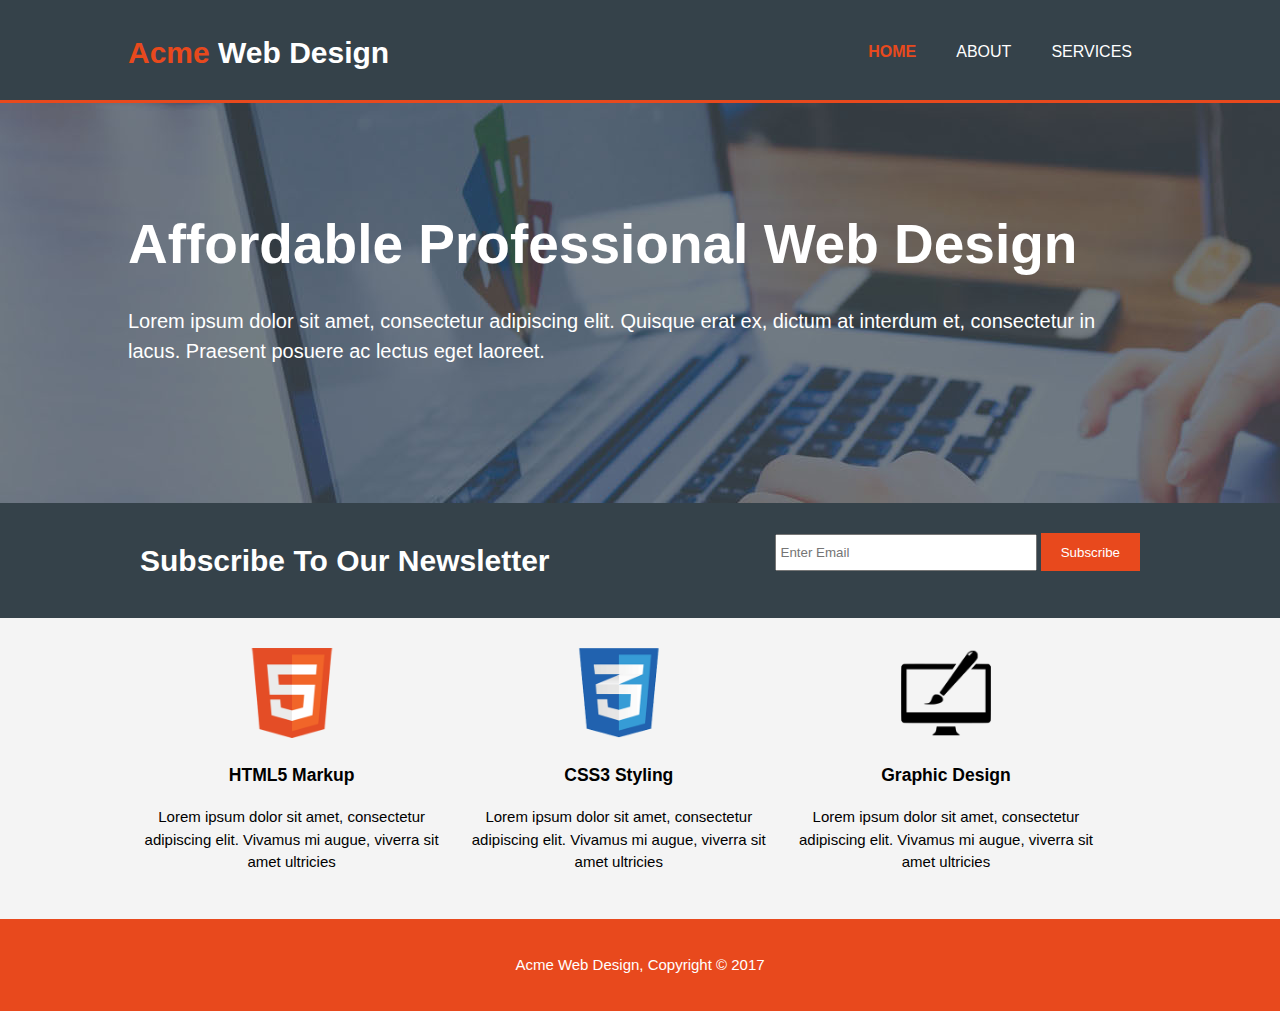
<file: index.html>
<!DOCTYPE html>
<html>
  <head>
    <meta charset="utf-8">
    <meta name="viewport" content="width=device-width">
    <meta name="description" content="Affordable and professional web design">
    <meta name="keywords" content="web design, afforable web design, professional web design">
    <meta name="author" content="Josh Williams">
    <title>Acme Web Design | Welcome</title>
    <link rel="stylesheet" href="./css/style.css">
  </head>
  <body>
    <header>
      <div class="container">
        <div id="branding">
          <h1><span class="highlight">Acme</span> Web Design</h1>
        </div>
        <nav>
          <ul>
            <li class="current"><a href="index.html">Home</a></li>
            <li><a href="about.html">About</a></li>
            <li><a href="services.html">Services</a></li>
          </ul>
        </nav>
      </div>
    </header>

    <section id="showcase">
      <div class="container">
        <h1>Affordable Professional Web Design</h1>
        <p>Lorem ipsum dolor sit amet, consectetur adipiscing elit. Quisque erat ex, dictum at interdum et, consectetur in lacus. Praesent posuere ac lectus eget laoreet.</p>
      </div>
    </section>

    <section id="newsletter">
      <div class="container">
        <h1>Subscribe To Our Newsletter</h1>
        <form>
          <input type="email" placeholder="Enter Email">
          <button type="submit" class="button_1">Subscribe</button>
        </form>
      </div>
    </section>

    <section id="boxes">
      <div class="container">
        <div class="box">
          <img src="./img/logo_html.png" alt="html5">
          <h3>HTML5 Markup</h3>
          <p>Lorem ipsum dolor sit amet, consectetur adipiscing elit. Vivamus mi augue, viverra sit amet ultricies</p>
        </div>
        <div class="box">
          <img src="./img/logo_css.png" alt="css3">
          <h3>CSS3 Styling</h3>
          <p>Lorem ipsum dolor sit amet, consectetur adipiscing elit. Vivamus mi augue, viverra sit amet ultricies</p>
        </div>
        <div class="box">
          <img src="./img/logo_brush.png" alt="graphicdesign">
          <h3>Graphic Design</h3>
          <p>Lorem ipsum dolor sit amet, consectetur adipiscing elit. Vivamus mi augue, viverra sit amet ultricies</p>
        </div>
      </div>
    </section>

    <footer>
      <p>Acme Web Design, Copyright &copy; 2017</p>
    </footer>
  </body>
</html>
</file>
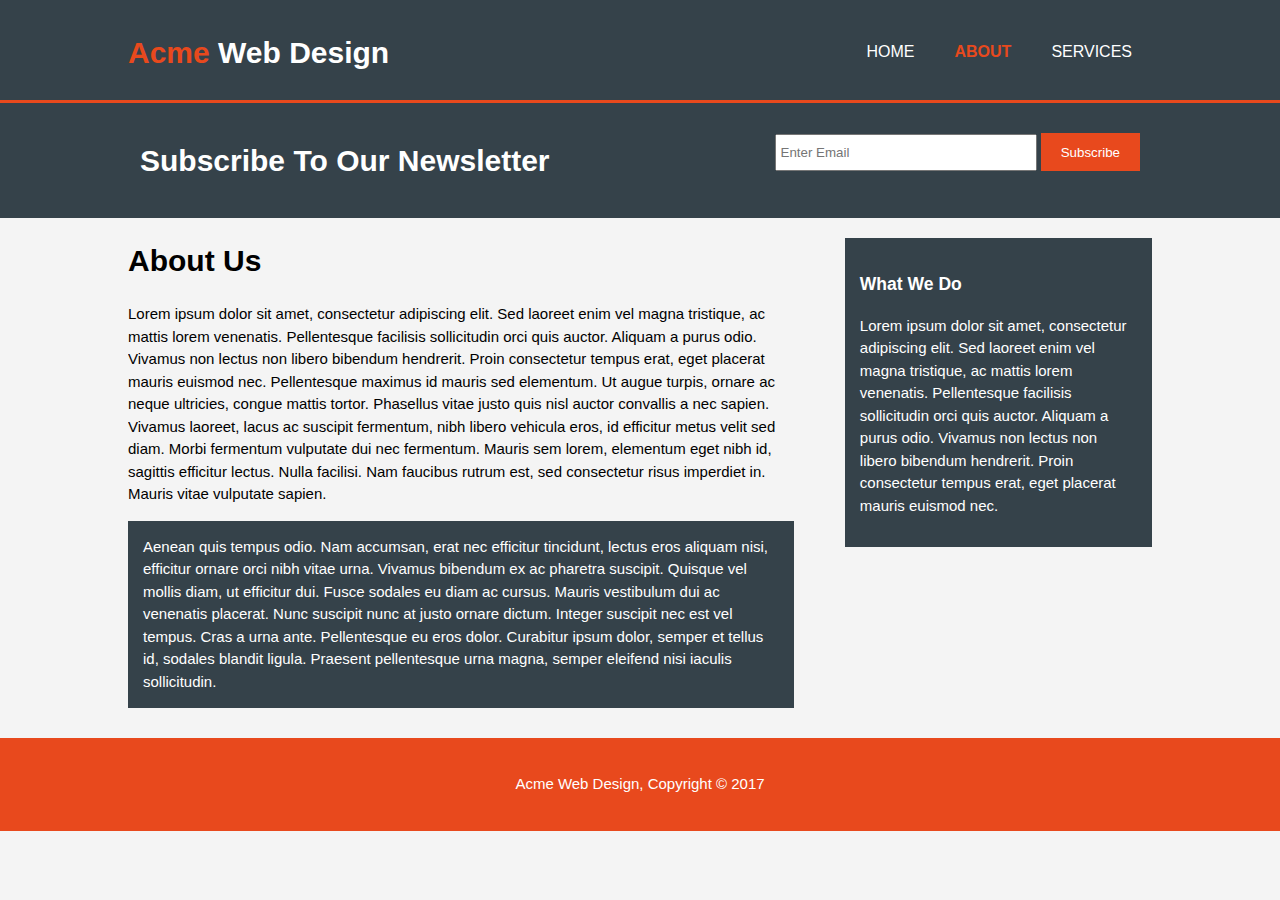
<file: about.html>
<!DOCTYPE html>
<html>
  <head>
    <meta charset="utf-8">
    <meta name="viewport" content="width=device-width">
    <meta name="description" content="Affordable and professional web design">
    <meta name="keywords" content="web design, afforable web design, professional web design"
    <meta name="author" content="Josh Williams">
    <title>Acme Web Design | About</title>
    <link rel="stylesheet" href="./css/style.css">
  </head>
  <body>
    <header>
      <div class="container">
        <div id="branding">
          <h1><span class="highlight">Acme</span> Web Design</h1>
        </div>
        <nav>
          <ul>
            <li><a href="index.html">Home</a></li>
            <li class="current"><a href="about.html">About</a></li>
            <li><a href="services.html">Services</a></li>
          </ul>
        </nav>
      </div>
    </header>

    <section id="newsletter">
      <div class="container">
        <h1>Subscribe To Our Newsletter</h1>
        <form>
          <input type="email" placeholder="Enter Email">
          <button type="submit" class="button_1">Subscribe</button>
        </form>
      </div>
    </section>

    <section id="main">
      <div class="container">
        <article id="main-col">
          <h1 class="page-title">About Us</h1>
          <p>
            Lorem ipsum dolor sit amet, consectetur adipiscing elit. Sed laoreet enim vel magna tristique, ac mattis lorem venenatis. Pellentesque facilisis sollicitudin orci quis auctor. Aliquam a purus odio. Vivamus non lectus non libero bibendum hendrerit. Proin consectetur tempus erat, eget placerat mauris euismod nec. Pellentesque maximus id mauris sed elementum. Ut augue turpis, ornare ac neque ultricies, congue mattis tortor. Phasellus vitae justo quis nisl auctor convallis a nec sapien. Vivamus laoreet, lacus ac suscipit fermentum, nibh libero vehicula eros, id efficitur metus velit sed diam. Morbi fermentum vulputate dui nec fermentum. Mauris sem lorem, elementum eget nibh id, sagittis efficitur lectus. Nulla facilisi. Nam faucibus rutrum est, sed consectetur risus imperdiet in. Mauris vitae vulputate sapien.
          </p>
          <p class="dark">
            Aenean quis tempus odio. Nam accumsan, erat nec efficitur tincidunt, lectus eros aliquam nisi, efficitur ornare orci nibh vitae urna. Vivamus bibendum ex ac pharetra suscipit. Quisque vel mollis diam, ut efficitur dui. Fusce sodales eu diam ac cursus. Mauris vestibulum dui ac venenatis placerat. Nunc suscipit nunc at justo ornare dictum. Integer suscipit nec est vel tempus. Cras a urna ante. Pellentesque eu eros dolor. Curabitur ipsum dolor, semper et tellus id, sodales blandit ligula. Praesent pellentesque urna magna, semper eleifend nisi iaculis sollicitudin.
          </p>
        </article>

        <aside id="sidebar">
          <div class="dark">
            <h3>What We Do</h3>
            <p>Lorem ipsum dolor sit amet, consectetur adipiscing elit. Sed laoreet enim vel magna tristique, ac mattis lorem venenatis. Pellentesque facilisis sollicitudin orci quis auctor. Aliquam a purus odio. Vivamus non lectus non libero bibendum hendrerit. Proin consectetur tempus erat, eget placerat mauris euismod nec.</p>
          </div>
        </aside>
      </div>
    </section>

    <footer>
      <p>Acme Web Design, Copyright &copy; 2017</p>
    </footer>
  </body>
</html>
</file>
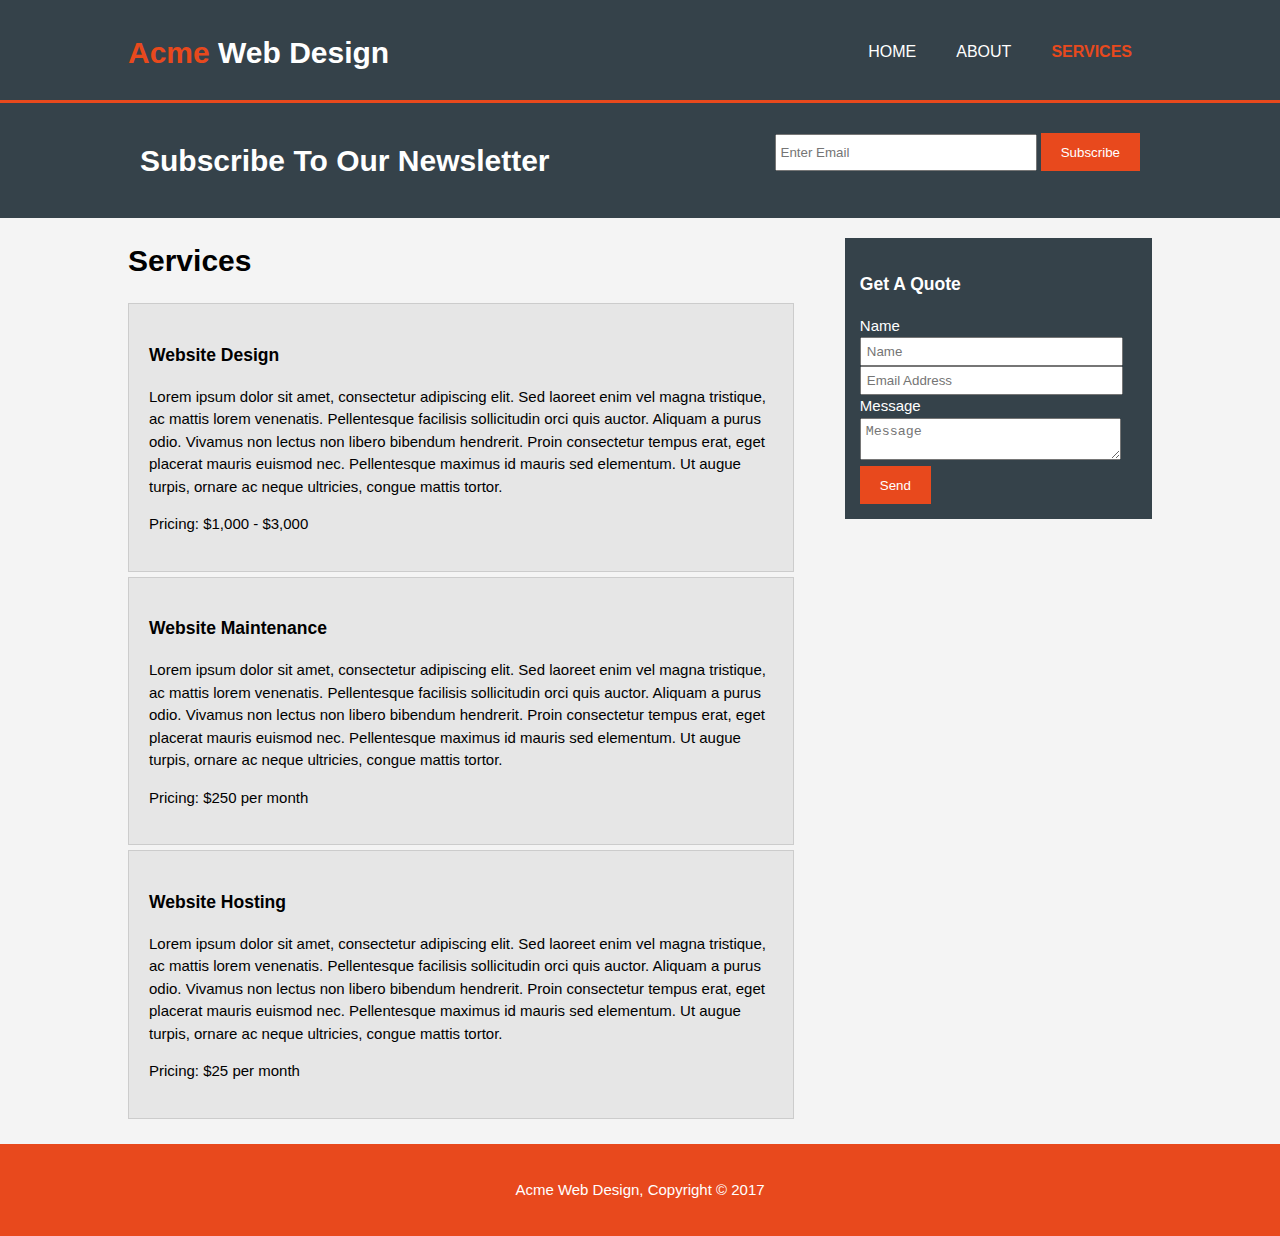
<file: services.html>
<!DOCTYPE html>
<html>
  <head>
    <meta charset="utf-8">
    <meta name="viewport" content="width=device-width">
    <meta name="description" content="Affordable and professional web design">
    <meta name="keywords" content="web design, afforable web design, professional web design"
    <meta name="author" content="Josh Williams">
    <title>Acme Web Design | About</title>
    <link rel="stylesheet" href="./css/style.css">
  </head>
  <body>
    <header>
      <div class="container">
        <div id="branding">
          <h1><span class="highlight">Acme</span> Web Design</h1>
        </div>
        <nav>
          <ul>
            <li><a href="index.html">Home</a></li>
            <li><a href="about.html">About</a></li>
            <li class="current"><a href="services.html">Services</a></li>
          </ul>
        </nav>
      </div>
    </header>

    <section id="newsletter">
      <div class="container">
        <h1>Subscribe To Our Newsletter</h1>
        <form>
          <input type="email" placeholder="Enter Email">
          <button type="submit" class="button_1">Subscribe</button>
        </form>
      </div>
    </section>

    <section id="main">
      <div class="container">
        <article id="main-col">
          <h1 class="page-title">Services</h1>
          <ul id="services">
            <li>
              <h3>Website Design</h3>
              <p>Lorem ipsum dolor sit amet, consectetur adipiscing elit. Sed laoreet enim vel magna tristique, ac mattis lorem venenatis. Pellentesque facilisis sollicitudin orci quis auctor. Aliquam a purus odio. Vivamus non lectus non libero bibendum hendrerit. Proin consectetur tempus erat, eget placerat mauris euismod nec. Pellentesque maximus id mauris sed elementum. Ut augue turpis, ornare ac neque ultricies, congue mattis tortor.</p>
              <p>Pricing: $1,000 - $3,000</p>
            </li>
            <li>
              <h3>Website Maintenance</h3>
              <p>Lorem ipsum dolor sit amet, consectetur adipiscing elit. Sed laoreet enim vel magna tristique, ac mattis lorem venenatis. Pellentesque facilisis sollicitudin orci quis auctor. Aliquam a purus odio. Vivamus non lectus non libero bibendum hendrerit. Proin consectetur tempus erat, eget placerat mauris euismod nec. Pellentesque maximus id mauris sed elementum. Ut augue turpis, ornare ac neque ultricies, congue mattis tortor.</p>
              <p>Pricing: $250 per month</p>
            </li>
            <li>
              <h3>Website Hosting</h3>
              <p>Lorem ipsum dolor sit amet, consectetur adipiscing elit. Sed laoreet enim vel magna tristique, ac mattis lorem venenatis. Pellentesque facilisis sollicitudin orci quis auctor. Aliquam a purus odio. Vivamus non lectus non libero bibendum hendrerit. Proin consectetur tempus erat, eget placerat mauris euismod nec. Pellentesque maximus id mauris sed elementum. Ut augue turpis, ornare ac neque ultricies, congue mattis tortor.</p>
              <p>Pricing: $25 per month</p>
            </li>
          </ul>
        </article>

        <aside id="sidebar">
          <div class="dark">
            <h3>Get A Quote</h3>
            <form class="quote">
              <div>
                <label>Name</label><br>
                <input type="text"placeholder="Name">
              </div>
              <div>
                <input type="email"placeholder="Email Address">
              </div>
              <div>
                <label>Message</label><br>
                <textarea placeholder="Message"></textarea>
              </div>
              <button class="button_1" type="submit">Send</button>
            </form>
          </div>
        </aside>
      </div>
    </section>

    <footer>
      <p>Acme Web Design, Copyright &copy; 2017</p>
    </footer>
  </body>
</html>
</file>
<file: css/style.css>
body {
  font-family: Arial, Helvetica, sans-serif;
  font-size: 15px;
  line-height: 1.5;
  /* font: 15px/1.5 Arial, Helvetica, sans-serif; */
  padding: 0;
  margin: 0;
  background-color: #f4f4f4;
}

/* Global */

.container {
  width: 80%;
  margin: auto;
  overflow: hidden;
}

ul {
  margin: 0;
  padding: 0;
}

.button_1 {
  height: 38px;
  background: #e8491d;
  border: none;
  padding-left: 20px;
  padding-right: 20px;
  color: #ffffff;
}

.dark {
  padding: 15px;
  background: #35424a;
  color: #ffffff;
  margin-top: 10px;
  margin-bottom: 10px;
}

/* Header */
header {
  background: #35424a;
  color: #ffffff;
  padding-top: 30px;
  min-height: 70px;
  border-bottom: #e8491d 3px solid;
}

header a {
  color: #ffffff;
  text-decoration: none;
  text-transform: uppercase;
  font-size: 16px;
}

header li {
  float: left;
  display: inline;
  /* Top Right Bottom Left */
  padding: 0 20px 0 20px;
}

header #branding {
  float: left;
}

header #branding h1 {
  margin: 0;
}

header nav {
  float: right;
  margin-top: 10px;
}

header .highlight, header .current a {
  color: #e8491d;
  font-weight: bold;
}

header a:hover {
  color: #cccccc;
  font-weight: bold;
}

/* Showcase */
#showcase {
  min-height: 400px;
  /* x, y */
  background: url("../img/showcase.jpg") no-repeat 0 -400px;
  text-alight: center;
  color: #ffffff;
}

#showcase h1 {
  margin-top: 100px;
  font-size: 55px;
  margin-bottom: 10px;
}

#showcase p {
  font-size: 20px;
}

/* Newsletter */
#newsletter {
  padding: 15px;
  color: #ffffff;
  background: #35424a;
}

#newsletter h1 {
  float: left;
}

#newsletter form {
  float: right;
  margin-top: 15px;
}

#newsletter input[type="email"] {
  padding: 4px;
  height: 25px;
  width: 250px;
}

/* Boxes */
#boxes {
  margin-top: 20px;
}

#boxes .box {
  float: left;
  text-align: center;
  width: 30%;
  padding: 10px;
}

#boxes .box img {
  width: 90px;
}

/* Sidebar */
aside#sidebar {
  float: right;
  width: 30%;
  margin-top: 10px;
}

aside#sidebar .quote input, aside#sidebar .quote textarea {
  width: 90%;
  padding: 5px;
}

/* Main-col */
article#main-col {
  float: left;
  width: 65%;
}

/* Services */
ul#services li{
  list-style: none;
  padding: 20px;
  border: #cccccc solid 1px;;
  margin-bottom: 5px;
  background: #e6e6e6;
}

footer {
  padding: 20px;
  margin-top: 20px;
  color: #ffffff;
  background-color: #e8491d;
  text-align: center;
}

/* Media Queries */
@media(max-width: 768px) {
  header #branding,
  header nav,
  header nav li,
  #newsletter h1,
  #newsletter form,
  #boxes .box,
  article#main-col,
  aside#sidebar {
    float: none;
    text-align: center;
    width: 100%;
  }

  header {
    padding-bottom: 20px;
  }

  #showcase h1 {
    margin-top: 40px;
  }

  #newsletter button, .quote button {
    display: block;
    width: 100%;
  }

  #newsletter form input[type="email"], .quote input, .quote textarea {
    width: 100%;
    margin-bottom: 5px;
  }
}
</file>
